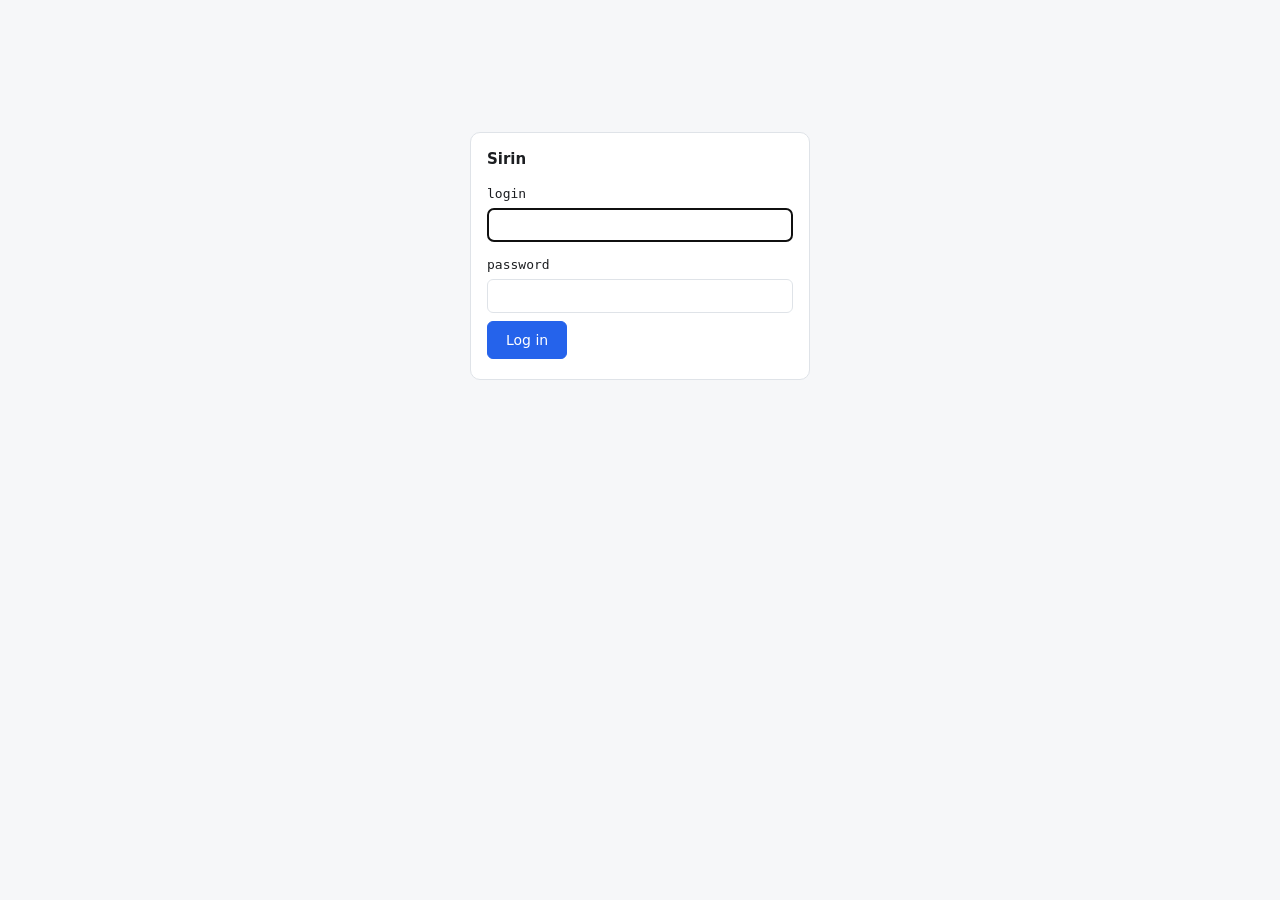
<file: src/sirin/static/login.html>
<!doctype html>
<html lang="en">
<head>
<meta charset="utf-8">
<meta name="viewport" content="width=device-width, initial-scale=1">
<title>Sirin login</title>
<link rel="stylesheet" href="style.css">
</head>
<body>
<main>
  <section class="card login">
    <h2>Sirin</h2>
    <form id="login">
      <div class="field"><label for="user">login</label><input id="user" autocomplete="username" required autofocus></div>
      <div class="field"><label for="password">password</label><input id="password" type="password" autocomplete="current-password" required></div>
      <div class="row"><button class="primary">Log in</button><span id="msg" class="err"></span></div>
    </form>
  </section>
</main>
<script type="module">
import { api } from "./lib.js";

const form = document.getElementById("login");
form.addEventListener("submit", async (e) => {
  e.preventDefault();
  const msg = document.getElementById("msg");
  msg.textContent = "";
  try {
    await api("/api/auth/login", { login: form.user.value, password: form.password.value });
    // Only a path on this site: the parameter comes from the URL anyone can craft.
    const next = new URLSearchParams(location.search).get("next") || "/";
    location.href = next.startsWith("/") && !next.startsWith("//") ? next : "/";
  } catch (err) { msg.textContent = err.message; }
});
</script>
</body>
</html>
</file>
<file: src/sirin/static/style.css>
/* The hidden attribute wins over the display rules below. */
[hidden] { display: none !important; }
:root {
  --bg: #f6f7f9; --card: #fff; --text: #1c1e21; --muted: #6b7280; --border: #dfe3e8;
  --accent: #2563eb; --accent-text: #fff; --ok: #15803d; --warn: #b45309; --err: #b91c1c;
  --input: #fff;
}
@media (prefers-color-scheme: dark) {
  :root {
    --bg: #111316; --card: #1a1d21; --text: #e6e8eb; --muted: #9aa1ab; --border: #2c3138;
    --accent: #5b8def; --accent-text: #0b0d10; --ok: #4ade80; --warn: #fbbf24; --err: #f87171;
    --input: #14171a;
  }
}
* { box-sizing: border-box; }
body { margin: 0; background: var(--bg); color: var(--text); font: 14px/1.45 system-ui, sans-serif; }
main { max-width: 860px; margin: 0 auto; padding: 24px 16px 96px; }
h1 { font-size: 20px; margin: 0 0 16px; }
section.card { background: var(--card); border: 1px solid var(--border); border-radius: 10px; padding: 16px; margin-bottom: 16px; }
section.card > h2 { font-size: 15px; margin: 0 0 2px; }
.hint { color: var(--muted); font-size: 12px; margin: 0 0 10px; }
.field { display: grid; grid-template-columns: 180px 1fr; gap: 4px 12px; align-items: start; margin: 8px 0; }
.field > label { font-family: ui-monospace, monospace; font-size: 13px; padding-top: 6px; overflow-wrap: anywhere; }
.field > .hint { grid-column: 2; margin: 0; }
@media (max-width: 600px) { .field { grid-template-columns: 1fr; } .field > .hint { grid-column: 1; } }
input, textarea, select { width: 100%; padding: 6px 8px; border: 1px solid var(--border); border-radius: 6px; background: var(--input); color: var(--text); font: inherit; }
input[type=checkbox] { width: auto; justify-self: start; margin: 8px 0 0; }
textarea { min-height: 72px; resize: vertical; }
textarea.long { min-height: 216px; }
.item { border: 1px solid var(--border); border-radius: 8px; margin: 8px 0; }
.item > summary { display: flex; align-items: center; gap: 10px; padding: 8px 12px; cursor: pointer; list-style: none; }
.item > summary::-webkit-details-marker { display: none; }
.item > summary::before { content: "▸"; color: var(--muted); }
.item[open] > summary::before { content: "▾"; }
.item > summary .name { flex: 1; font-family: ui-monospace, monospace; overflow-wrap: anywhere; }
.item > summary .badge { font-weight: 600; }
.item > .body { padding: 0 12px 8px; border-top: 1px dashed var(--border); }
.row { display: flex; gap: 8px; margin: 4px 0; }
.row input { flex: 1; }
button { font: inherit; border: 1px solid var(--border); background: var(--card); color: var(--text); border-radius: 6px; padding: 5px 10px; cursor: pointer; }
button:disabled { opacity: .6; cursor: progress; }
button.primary { background: var(--accent); color: var(--accent-text); border-color: var(--accent); padding: 8px 18px; }
button.remove { padding: 2px 8px; }
.probe { display: flex; flex-wrap: wrap; gap: 4px 12px; align-items: baseline; margin-top: 10px; padding-top: 10px; border-top: 1px solid var(--border); }
.probe .result { flex: 1; min-width: 200px; overflow-wrap: anywhere; }
.probe details { flex-basis: 100%; font-size: 12px; color: var(--muted); }
.probe details pre { margin: 6px 0 0; white-space: pre-wrap; font: 12px/1.5 ui-monospace, monospace; }
.bar { position: fixed; left: 0; right: 0; bottom: 0; background: var(--card); border-top: 1px solid var(--border); padding: 10px 16px; }
.bar > div { max-width: 860px; margin: 0 auto; display: flex; gap: 12px; align-items: center; }
#msg { white-space: pre-wrap; font-size: 13px; }
.ok { color: var(--ok); } .warn { color: var(--warn); } .err { color: var(--err); }
.top { display: flex; align-items: baseline; gap: 12px; flex-wrap: wrap; margin: 0 0 16px; }
.top h1 { flex: 1; margin: 0; }
.account { display: flex; flex-wrap: wrap; gap: 8px; align-items: center; color: var(--muted); }
.account form, .person form { display: flex; flex-wrap: wrap; gap: 6px; align-items: center; margin: 6px 0; }
.account form input, .person form input, .person form select { width: auto; flex: 1 1 140px; }
.account form { flex-basis: 100%; }
.item > summary .badge.hint { font-weight: normal; }
.notice { color: var(--muted); }
.login { max-width: 340px; margin: 12vh auto 0; }
.login .field { grid-template-columns: 1fr; }
.tabs { display: flex; gap: 4px; margin: 0 0 16px; border-bottom: 1px solid var(--border); }
.tabs a { padding: 6px 14px; color: var(--muted); text-decoration: none; border-bottom: 2px solid transparent; margin-bottom: -1px; }
.tabs a.active { color: var(--text); border-bottom-color: var(--accent); }
.filters { display: flex; flex-wrap: wrap; gap: 8px; margin: 0 0 8px; }
.filters select, .filters input { width: auto; flex: 1 1 140px; }
.turn > summary .hint { white-space: nowrap; }
.turn > summary .name { font-family: inherit; overflow: hidden; text-overflow: ellipsis; white-space: nowrap; }
.turn .field > div { padding-top: 6px; overflow-wrap: anywhere; }
.row .name { flex: 1; }
.server .probe .primary { padding: 5px 14px; }
.item > summary .hint { margin: 0; }
.item > summary .name.text { font-family: inherit; }
.reminder { padding: 8px 12px; }
.reminder .what { display: flex; gap: 10px; align-items: baseline; margin-top: 4px; }
.reminder .what > span:first-child { flex: 1; overflow-wrap: anywhere; }
</file>
